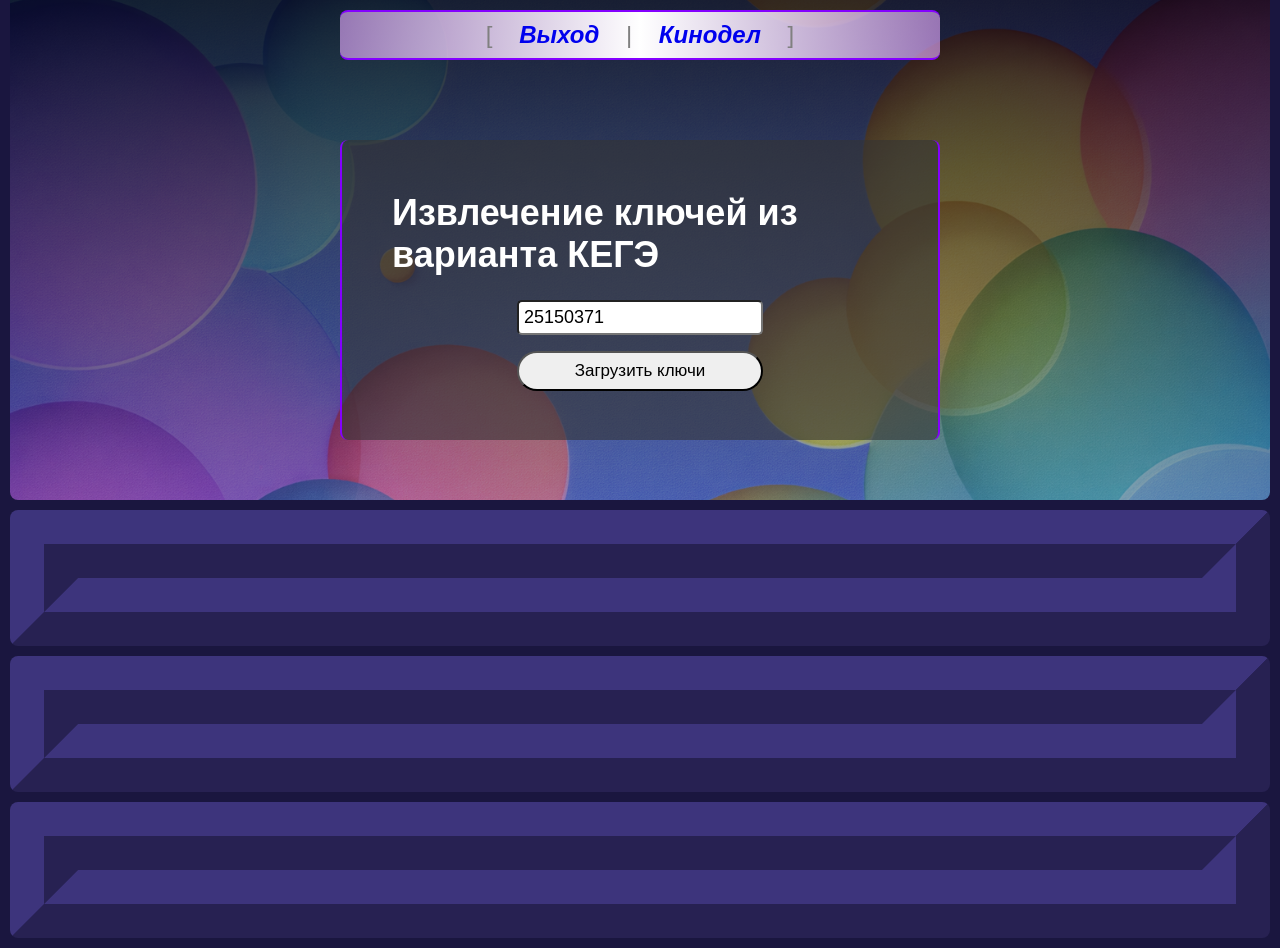
<file: arc_ege.html>
<!DOCTYPE html>
<html lang="ru-RU" style="font-size: 18px;font-family: Arial, Helvetica, sans-serif;">

<head>
    <meta charset="UTF-8">
    <meta name="viewport" content="width=device-width, initial-scale=1.0">
    <title>Arc Ege</title>
    <link rel="stylesheet" href="styles/arc.css">
</head>

<body>
    <div class="background">

        <div class="indent">
            <header class="hover">
                <span>[</span>
                <a href="index.html">Выход</a>
                <span>|</span>
                <a href="https://arcususus.github.io/arcususus.kinodel/">Кинодел</a>
                <span>]</span>
            </header>
        </div>

        <div class="format">

            <div class="container">
                <h1 class="head">Извлечение ключей из варианта КЕГЭ</h1>

                <div input-block>

                    <input type="text" id="variantId" placeholder="ID варианта" value="25150371">
                    <button onclick="fetchVariant(document.getElementById('variantId').value)">Загрузить ключи
                    </button>

                </div>

            </div>

        </div>

    </div>

    <div class="keys-wrap">
        <div id="stats-wrap" class="stats-wrap"></div>
        <div id="keysList" class="keysList"></div>
        <div id="output"></div>
    </div>

    <div class="bottom"></div>
    <div class="bottom"></div>
    <footer class="bottom"></footer>

    <script src="scripts/arc.js"></script>
</body>

</html>
</file>
<file: styles/arc.css>
html {
    box-sizing: border-box;
}

*,
*::before,
*::after {
    box-sizing: inherit;
}

body {
    background-color: #1a163f;
    color: rgb(255, 255, 255);
    margin: 0 10px 10px 10px;
    justify-content: center;
}

.indent {
    /* background-color: #ffffff; */
    background: linear-gradient(90deg, #e4a9ff9f 0, #ffffff 50%, #e4a9ff9f);
    display: flex;
    height: 50px;
    border: 2px solid rgb(132, 0, 255);
    border-radius: 8px;
    border-left: none;
    border-right: none;

    width: 80vw;
    max-width: 600px;
}

.hover {
    margin: auto;
    text-align: center;
    font-size: clamp(20px, 6vw, 24px);
    font-weight: bold;
    font-style: italic;
}

.hover a {
    text-decoration: none;
    padding: 0 clamp(0px, 2vw, 20px) 0 clamp(0px, 2vw, 20px);
    border-radius: 6px;
    transition: all 0.3s ease;
}

.hover span {
    font-style: normal;
    font-weight: 300;
    color: rgb(128, 128, 128);
}

.hover a:hover {
    background-color: rgba(255, 179, 16, 0.35);
    color: #ff0000;
}

.background {
    display: flex;
    flex-direction: column;
    background:
        linear-gradient(rgba(0, 0, 0, 0.8), rgba(0, 0, 0, 0.3)),
        url(../photo/bg_img.png) no-repeat center center;
    background-size: cover;
    color: white;
    min-height: 500px;
    padding: 10px 20px;
    border-radius: 0 0 8px 8px;
    margin: 0;

    align-items: center;
}

.format {
    display: block;
    background-color: rgba(51, 51, 51, 0.589);

    margin-top: 80px;
    border: 2px solid rgb(132, 0, 255);
    border-radius: 8px;
    border-top: none;
    border-bottom: none;
    justify-content: center;
    align-items: center;
    padding-top: clamp(6px, 3vw, 16px);
    padding-left: clamp(6px, 6vw, 50px);
    padding-right: clamp(6px, 6vw, 50px);

    width: 80vw;
    height: 300px;
    max-width: 600px;
}

.container {
    display: flex;
    flex-direction: column;
    align-items: center;
    justify-content: center;
}

.head {
    font-size: clamp(30px, 6vw, 36px);
    margin-top: clamp(24px, 6vw, 36px);
}

.container input {
    display: flex;

    width: 100%;
    height: 35px;

    font-size: large;
    padding: 5px;
    margin-bottom: clamp(10px, 3vw, 16px);
    border-radius: 5px;
}

.container button {
    display: flex;

    width: 100%;
    height: 40px;

    text-align: center;
    justify-content: center;
    align-items: center;

    font-size: 17px;
    padding: 5px;
    border-radius: 25px;
}

.stats-wrap {
    display: block;
    justify-items: center;
    justify-content: center;
    align-items: center;
}

.stats {
    display: flex;
    flex-direction: column;
    position: relative;

    width: 100%;
    max-width: 800px;

    justify-items: center;
    justify-items: center;
    align-items: center;

    background-color: #2e2a63;
    border: 6px double rgb(101, 35, 163);
    border-left: none;
    border-right: none;
    border-radius: 16px;

    padding-left: 20px;
    padding-right: 20px;
    margin-top: 30px;
}

.stats p {
    margin-top: 0;
}

.keysList {
    justify-items: center;
}

.key-item {
    position: relative;
    z-index: 1;
    max-width: 800px;

    margin-top: 20px;
    background-color: #2e2a63;
    border-bottom: 6px double rgb(101, 35, 163);
    border-radius: 16px;

    justify-content: center;
    justify-items: center;
    align-items: center;
    padding: clamp(20px, 6vw, 40px);
}

.key-item:last-child {
    margin-bottom: 30px;
}

.key-number {
    font-weight: 600;
    font-size: larger;
    margin-right: 6px;
}

.key-item p {
    font-weight: 400;
    font-size: large;
}

.key-value {
    font-weight: 600;
    font-size: larger;
}

.key-desc {
    font-weight: 600;
    font-size: larger;
}

.bottom {
    position: relative;
    margin-top: 10px;
    width: auto;
    height: 132px;
    background-color: #1a163f;
    border: 68px ridge rgba(97, 82, 185, 0.5);
    border-radius: 8px;
}
</file>
